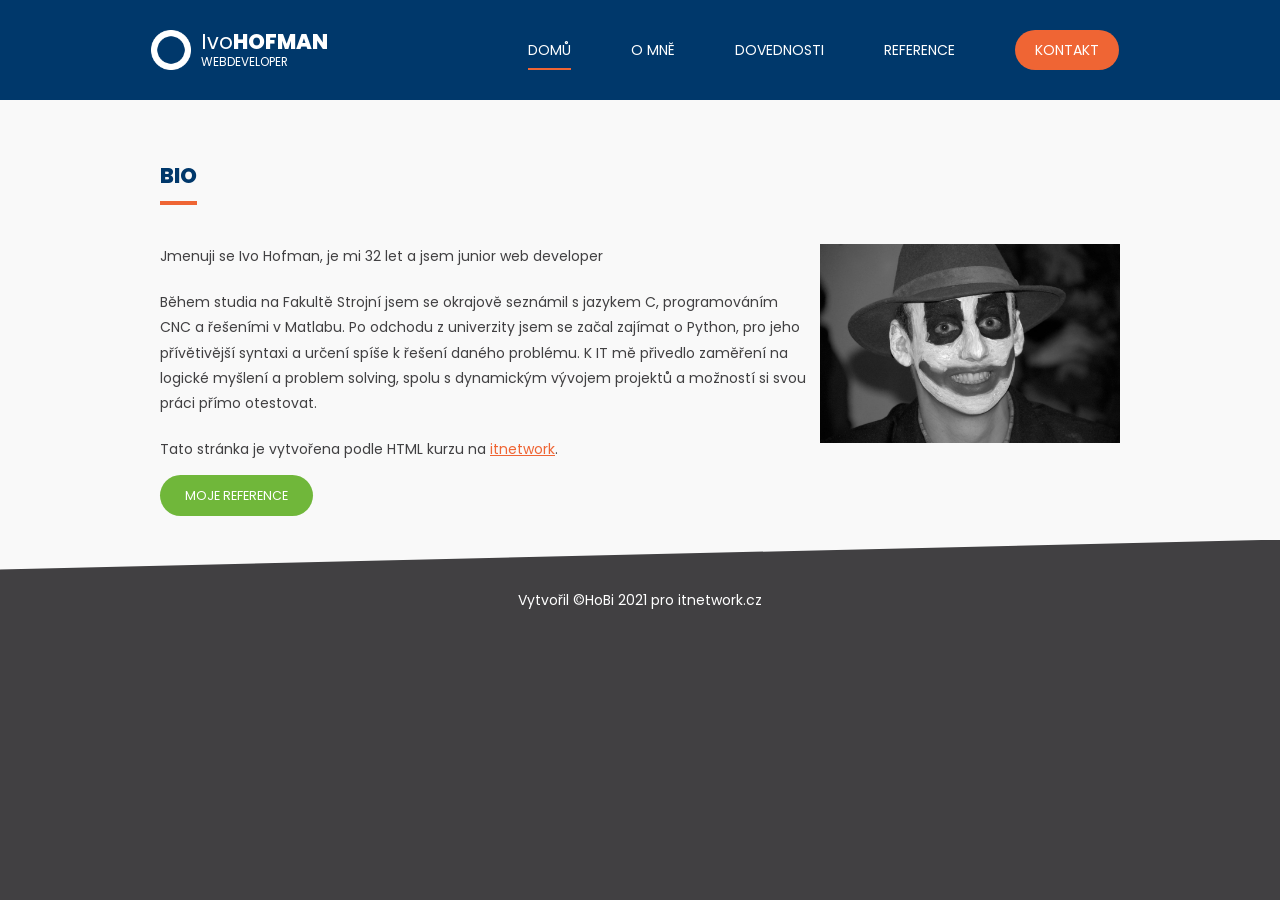
<file: index.html>
<!DOCTYPE html>

<html lang="cs-cz">
    <head>
        <meta charset = "utf-8">
        <meta name="description" content="Osobní portfolio programátora Prime." />
        <meta name="keywords" content="portfolio, programátor, Prime" />
        <meta name="author" content="Prime" />
        <title>IH</title>
        <link rel="stylesheet" href="styl.css" type="text/css" />
        <link rel="shortcut icon" href="pictures/ikona.ico" />
    </head>

    <body>
        <header>
            <div id="logo">
                <h1>Ivo<span>Hofman</span></h1>
                <small>webdeveloper</small>
            </div>
            <nav>
                <ul>
                    <li class="aktivni"><a href="index.html">Domů</a></li>
                    <li><a href="omne.html">O mně</a></li>
                    <li><a href="dovednosti.html">Dovednosti</a></li>
                    <li><a href="reference.html">Reference</a></li>
                    <li><a class="kontakt-tlacitko" href="kontakt.html">Kontakt</a></li>
                </ul>
            </nav>
        </header>
        
        <article>
            <header>
                <h1>BIO</h1>
            </header>
            
        <section>
            <img src="pictures/Me_placeholder.jpg" class="avatar" alt="Programátor hobi"/>
            <p>Jmenuji se Ivo Hofman, je mi 32 let a jsem junior web developer</p>
            
            <p>Během studia na Fakultě Strojní jsem se 
            okrajově seznámil s jazykem C, 
            programováním CNC a řešeními v 
            Matlabu. Po odchodu z univerzity jsem 
            se začal zajímat o Python, pro jeho 
            přívětivější syntaxi a určení spíše k 
            řešení daného problému. K IT mě 
            přivedlo zaměření na logické myšlení a 
            problem solving, spolu s dynamickým 
            vývojem projektů a možností si svou 
            práci přímo otestovat.</p>
        
            <p>Tato stránka je vytvořena podle HTML kurzu na <a href="http://www.itnetwork.cz" target="_blank">itnetwork</a>.</p>
        
            <p class="tlacitko-odstavec">
                <a href="reference.html" class="reference-tlacitko">Moje reference</a>
            </p>
            <div class="cistic"></div>
        </section>
        </article>
        <footer>
            Vytvořil &copy;HoBi 2021 pro <a href="https://itnetwork.cz">itnetwork.cz</a>
        </footer>
    </body>

</html>














<!-- 
    <h2>Dovednosti</h2> 
    <p>V programování jsem začínal jako mnozí samovzděláváním. Později jsem přešel ke strukturované výuce
    volně poskytovené společností <em>Cisco</em>, vytvořené podle kurzů od <strong>Python institute</strong> PCEP a PCAP.
    Moje znalosti tedy odpovídají zhruba této úrovni.</p>
-->
</file>
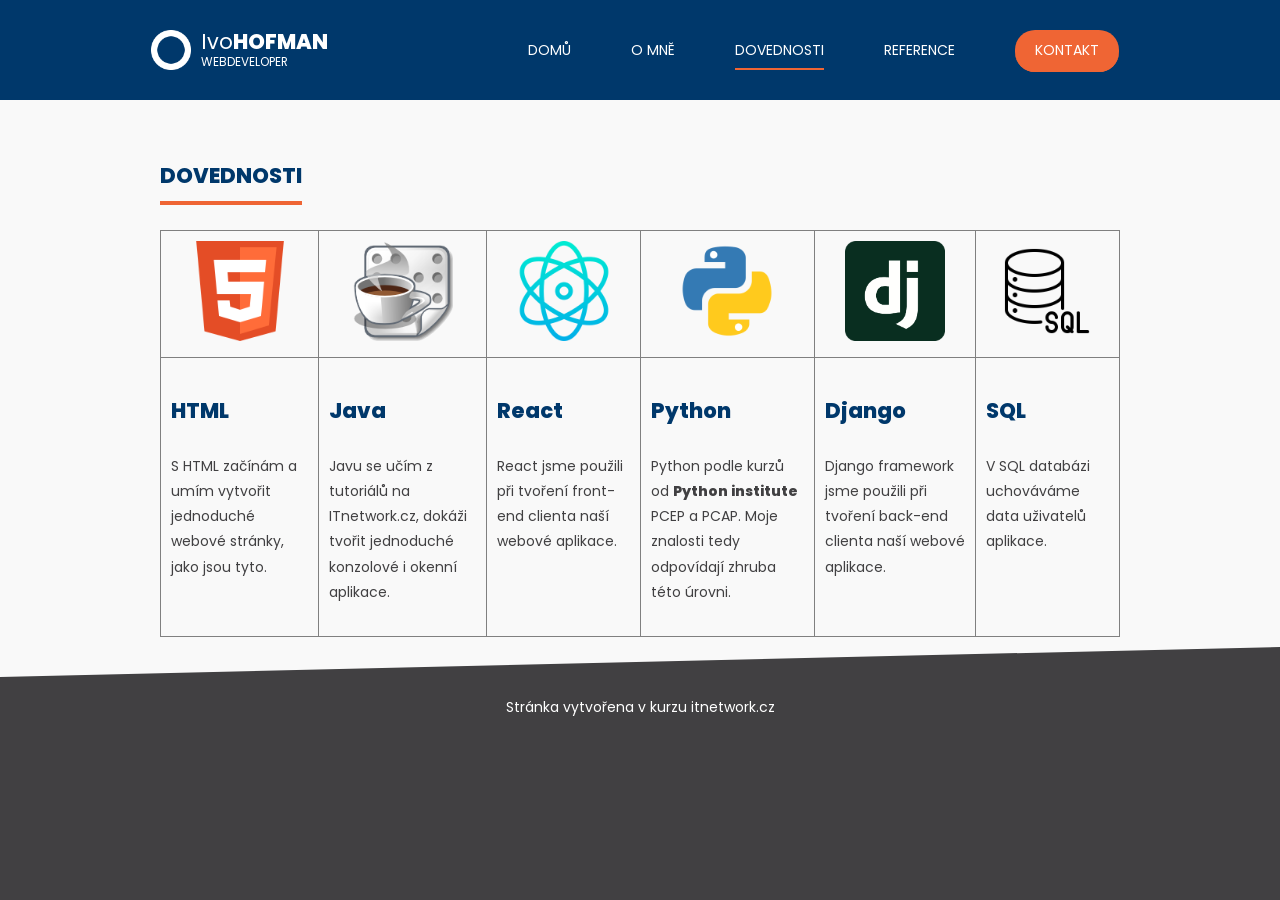
<file: dovednosti.html>
<!DOCTYPE html>
<html lang="en">
<head>
    <meta charset="UTF-8">
    <meta name = "description" content="Mé dovednosti, mezi které patří programování v Javě, Pythonuu a HTML." />
    <meta name="keywords" content="programátor, Prime, dovednosti, java, html, python" />
    <meta name="author" content="Prime" />
    <link rel="shortcut icon" href="pictures/ikona.ico" />
    <link rel="stylesheet" href="styl.css" type="text/css" />
    <title>Dovednosti</title>
</head>


<body>
    <header>
        <div id="logo"><h1>Ivo<span>Hofman</span></h1><small>webdeveloper</small></div>
        <nav>
            <ul>
                <li><a href="index.html">Domů</a></li>
                <li><a href="omne.html">O mně</a></li>
                <li class="aktivni"><a href="dovednosti.html">Dovednosti</a></li>
                <li><a href="reference.html">Reference</a></li>
                <li class="aktivni"><a class="kontakt-tlacitko" href="kontakt.html">Kontakt</a></li>
            </ul>
        </nav>
    </header>
    <article>
        <header>
            <h1>Dovednosti</h1>
        </header>
        <section>
            <table id="dovednosti">
                <tr class="centrovany">
                    <td>
                        <img src="pictures/html.png" alt="HTML" width="100px" height="100px" />
                    </td>
                    <td>
                        <img src="pictures//java.png" alt="Java" width="100px" height="100px"/>
                    </td>
                    <td>
                        <img src="pictures//React.png" alt="React" width="100px" height="100px"/>
                    </td>
                    <td>
                        <img src="pictures//python.png" alt="Python" width="100px" height="100px"/>
                    </td>
                    <td>
                        <img src="pictures//django.png" alt="Django" width="100px" height="100px"/>
                    </td>
                    <td>
                        <img src="pictures//sql.png" alt="SQL" width="100px" height="100px"/>
                    </td>
                </tr>
                <tr>
                    <td>
                        <h2>HTML</h2>
                        <p>
                            S HTML začínám a umím vytvořit jednoduché webové stránky, jako jsou tyto.
                        </p>
                    </td>
                    <td>
                        <h2>Java</h2>
                        <p>
                            Javu se učím z tutoriálů na ITnetwork.cz, dokáži tvořit jednoduché konzolové i okenní aplikace.
                        </p>
                    </td>
                    <td>
                        <h2>React</h2>
                        <p>
                            React jsme použili při tvoření front-end clienta naší webové aplikace.
                        </p>
                    </td>
                    <td>
                        <h2>Python</h2>
                        <p>
                            Python podle kurzů od <strong>Python institute</strong> PCEP a PCAP.
                            Moje znalosti tedy odpovídají zhruba této úrovni.
                        </p>
                    </td>
                    <td>
                        <h2>Django</h2>
                        <p>
                            Django framework jsme použili při tvoření back-end clienta naší webové aplikace.
                        </p>
                    </td>
                    <td>
                        <h2>SQL</h2>
                        <p>
                            V SQL databázi uchováváme data uživatelů aplikace.
                        </p>
                    </td>
                </tr>
            </table>
        </section>
        <div class="cistic"></div>
    </article>

    <footer>
        Stránka vytvořena v kurzu <a href="https://itnetwork.cz">itnetwork.cz</a>
    </footer>

</body>

</html>


















<!--     <meta name="viewport" content="width=device-width, initial-scale=1.0"> rescale pro zarizeni s jinou obrazovkou -->
</file>
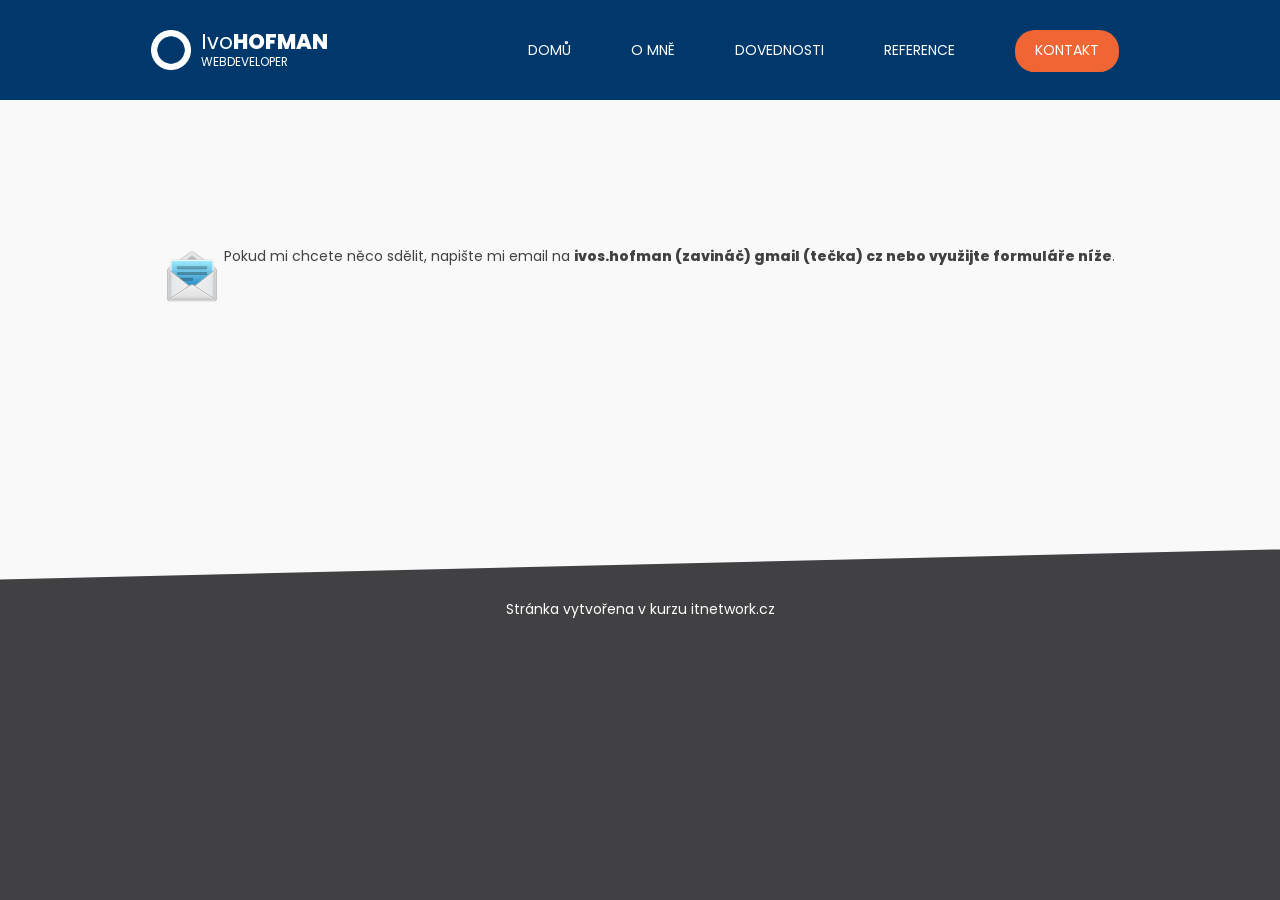
<file: kontakt.html>
<!DOCTYPE html>
<html lang="cs-cz">

<head>
    <meta charset="utf-8" />
    <meta name = "description" content="Kontakt na programátora Prime, programování na zakázku." />
    <meta name="keywords" content="kontakt, programátor, Prime, zakázka, programování" />
    <meta name="author" content="Prime" />
    <link rel="shortcut icon" href="pictures/ikona.ico" />
    <link rel="stylesheet" href="styl.css" type="text/css" />
    <title>Kontaktujte mě</title>
</head>

<body>
    <header>
        <div id="logo"><h1>Ivo<span>Hofman</span></h1><small>webdeveloper</small></div>
        <nav>
            <ul>
                <li><a href="index.html">Domů</a></li>
                <li><a href="omne.html">O mně</a></li>
                <li><a href="dovednosti.html">Dovednosti</a></li>
                <li><a href="reference.html">Reference</a></li>
                <li class="aktivni"><a class="kontakt-tlacitko" href="kontakt.html">Kontakt</a></li>
            </ul>
        </nav>
    </header>
    <article>
        <header>

        </header>
        <section>
            <p>
                <img src="pictures/email.png" alt="email" class="vlevo" />
                Pokud mi chcete něco sdělit, napište mi email na <strong>ivos.hofman (zavináč) gmail (tečka) cz nebo využijte formuláře níže</strong>.
            </p>
            <p class="centrovany">
                <!-- itnetwork.cz MAILFORM -->
                <iframe frameborder="0" scrolling="no" width="500px" height="220px"
                src="https://www.itnetwork.cz/api/Service-MailForm/67faed7a4cf564.54380986">
                </iframe>
                <!-- itnetwork.cz MAILFORM END -->
            </p>
        </section>
        <div class="cistic"></div>
    </article>

    <footer>
        Stránka vytvořena v kurzu <a href="https://itnetwork.cz">itnetwork.cz</a>
    </footer>

</body>

</html>
</file>
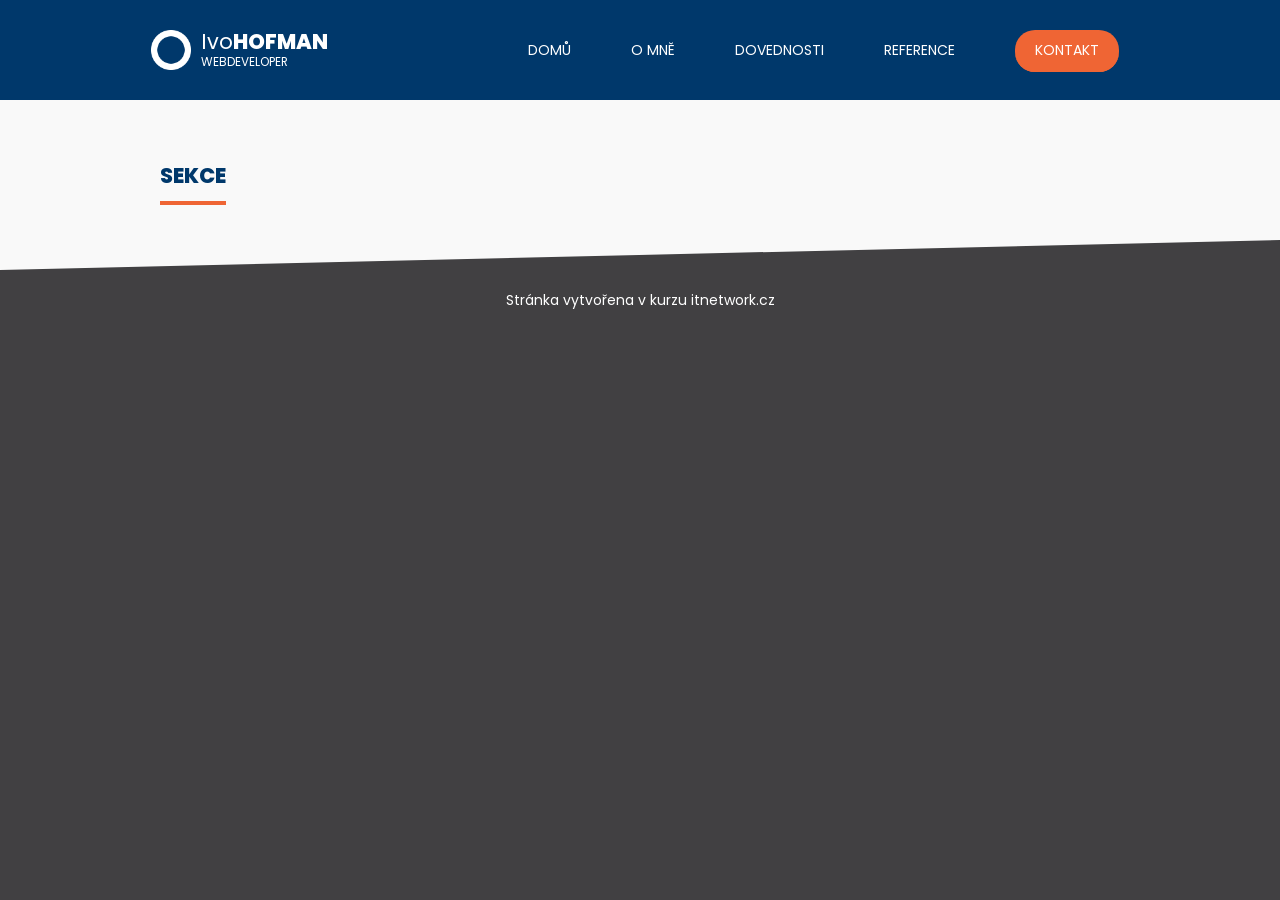
<file: layout.html>
<!DOCTYPE html>

<html lang="en">
<head>
    <meta charset="UTF-8">
    <meta name = "description" content="Popis stránky" />
    <meta name="keywords" content="Klíčová slova" />
    <meta name="author" content="Prime" />
    <link rel="shortcut icon" href="pictures/ikona.ico" />
    <link rel="stylesheet" href="styl.css" type="text/css" />
    <title>Nadpis</title>
</head>


<body>
    <header>
        <div id="logo">
            <h1>Ivo<span>Hofman</span></h1>
            <small>webdeveloper</small>
        </div>
        <nav>
            <ul>
                <li><a href="index.html">Domů</a></li>
                <li><a href="omne.html">O mně</a></li>
                <li><a href="dovednosti.html">Dovednosti</a></li>
                <li><a href="reference.html">Reference</a></li>
                <li class="aktivni"><a class="kontakt-tlacitko" href="kontakt.html">Kontakt</a></li>
            </ul>
        </nav>
    </header>
    <article>
        <header>
            <h1>Sekce</h1>
        </header>
        <section>
            
        </section>
        <div class="cistic"></div>
    </article>

    <footer>
        Stránka vytvořena v kurzu <a href="https://itnetwork.cz">itnetwork.cz</a>
    </footer>

</body>

</html>
</file>
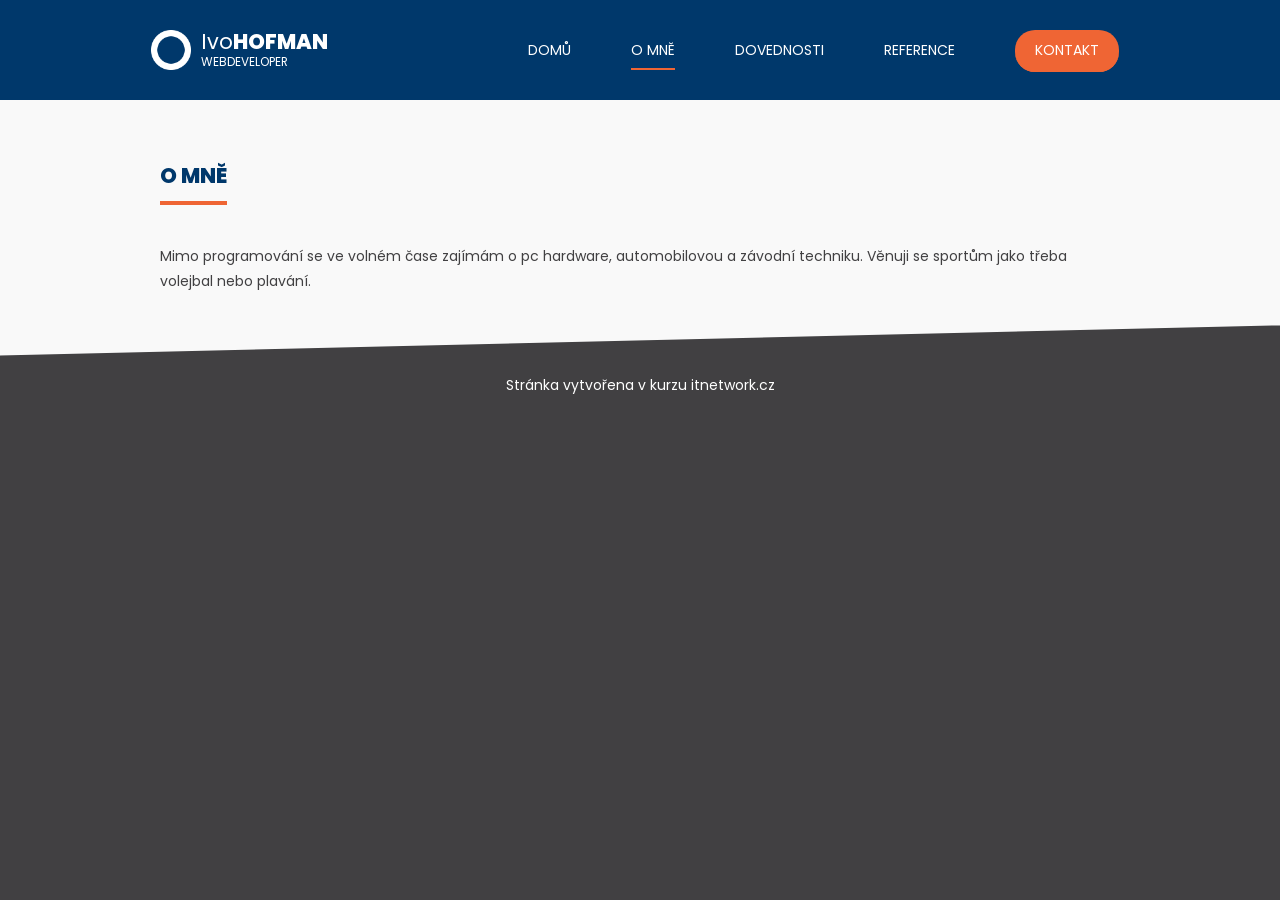
<file: omne.html>
<!DOCTYPE html>
<html lang="en">
<head>
    <meta charset="UTF-8">
    <meta name = "description" content="Mé dovednosti, mezi které patří programování v Javě, Pythonuu a HTML." />
    <meta name="keywords" content="programátor, Prime, dovednosti, java, html, python" />
    <meta name="author" content="Prime" />
    <link rel="shortcut icon" href="pictures/ikona.ico" />
    <link rel="stylesheet" href="styl.css" type="text/css" />
    <title>O mně</title>
</head>


<body>
    <header>
        <div id="logo"><h1>Ivo<span>Hofman</span></h1><small>webdeveloper</small></div>
        <nav>
            <ul>
                <li><a href="index.html">Domů</a></li>
                <li class="aktivni"><a href="omne.html">O mně</a></li>
                <li><a href="dovednosti.html">Dovednosti</a></li>
                <li><a href="reference.html">Reference</a></li>
                <li class="aktivni"><a class="kontakt-tlacitko" href="kontakt.html">Kontakt</a></li>
            </ul>
        </nav>
    </header>
    <article>
        <header>
            <h1>O mně</h1>
        </header>
        <section>
            <p>Mimo programování se ve volném čase 
            zajímám o pc hardware, automobilovou 
            a závodní techniku. Věnuji se sportům 
            jako třeba volejbal nebo plavání.</p>
        </section>
        <div class="cistic"></div>
    </article>

    <footer>
        Stránka vytvořena v kurzu <a href="https://itnetwork.cz">itnetwork.cz</a>
    </footer>

</body>

</html>
</file>
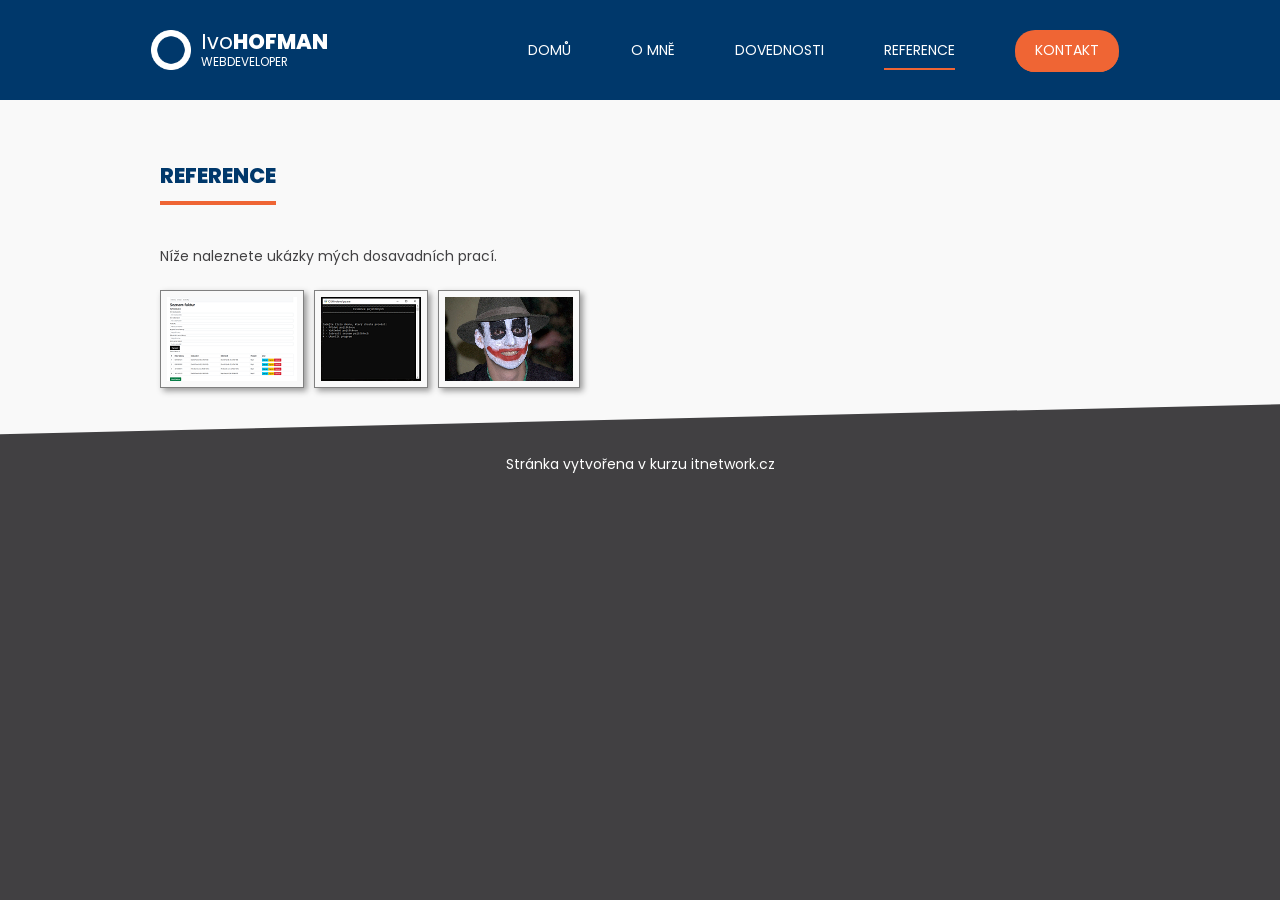
<file: reference.html>
<!DOCTYPE html>
<html lang="en">
<head>
    <meta charset="UTF-8">
    <meta name = "description" content="Primova práce" />
    <meta name="keywords" content="programátor, aplikace, Prime, refrence" />
    <meta name="author" content="Prime" />
    <link rel="shortcut icon" href="pictures/ikona.ico" />
    <link rel="stylesheet" href="styl.css" type="text/css" />
    <title>Reference</title>
    <link rel="stylesheet" href="styl.css" type="text/css" />
    <link rel="stylesheet" href="css/lightbox.min.css" type="text/css" media="screen" />
    <script src="js/lightbox-plus-jquery.min.js"></script>
    <script src="js/lightbox.min.js"></script>
</head>


<body>
    <header>
        <div id="logo"><h1>Ivo<span>Hofman</span></h1><small>webdeveloper</small></div>
        <nav>
            <ul>
                <li><a href="index.html">Domů</a></li>
                <li><a href="omne.html">O mně</a></li>
                <li><a href="dovednosti.html">Dovednosti</a></li>
                <li class="aktivni"><a href="reference.html">Reference</a></li>
                <li class="aktivni"><a class="kontakt-tlacitko" href="kontakt.html">Kontakt</a></li>
            </ul>
        </nav>
    </header>
    <article>
        <header>
            <h1>Reference</h1>
        </header>
        <section>
            <p>Níže naleznete ukázky mých dosavadních prací.</p>

            <div id="reference">
                <a href="pictures/WebApp.png" title="Web app" rel="lightbox[reference]">
                    <img src="pictures/WebApp_mini.png" alt="Web app" />
                </a>
                <a href="pictures/Console.png" title="Console app" rel="lightbox[reference]">
                    <img src="pictures/Console_mini.png" alt="Console app" />
                </a>
                <a href="pictures/Me_placeholder.jpg" title="Web v HTML a CSS" rel="lightbox[reference]">
                    <img src="pictures/Me_placeholder_mini.png" alt="Web v HTML a CSS" />
                </a>
        </section>
        <div class="cistic"></div>
    </article>

    <footer>
        Stránka vytvořena v kurzu <a href="https://itnetwork.cz">itnetwork.cz</a>
    </footer>

</body>

</html>
</file>
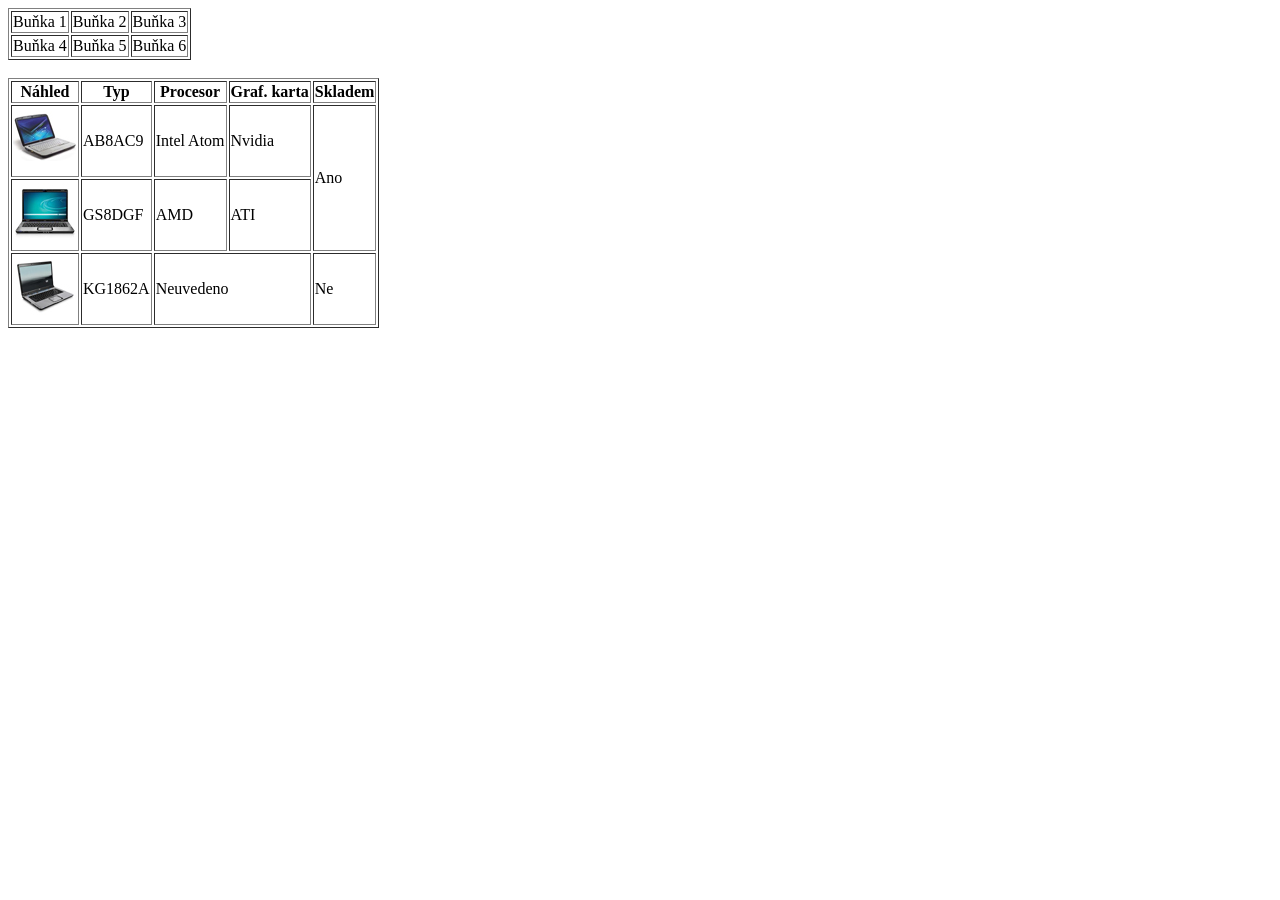
<file: tabulka.html>
<!DOCTYPE html>
<html lang="cs-cz">

<head>
    <meta charset="UTF-8">
    <meta name="viewport" content="width=device-width, initial-scale=1.0">
    <title>Document</title>
</head>
<body>
    <table border="1">
        <tr>
            <td>Buňka 1</td>
            <td>Buňka 2</td>
            <td>Buňka 3</td>
        </tr>
        <tr>
            <td>Buňka 4</td>
            <td>Buňka 5</td>
            <td>Buňka 6</td>
        </tr>
    </table>

</br>

<table border="1">
    <thead>
        <tr>
            <th>Náhled</th>
            <th>Typ</th>
            <th>Procesor</th>
            <th>Graf. karta</th>
            <th>Skladem</th>
        </tr>
    </thead>
    <tbody>
        <tr>
            <td><img src="pictures/nb1.png" alt="Notebook"></td>
            <td>AB8AC9</td>
            <td>Intel Atom</td>
            <td>Nvidia</td>
            <td rowspan="2">Ano</td>
        </tr>
        <tr>
            <td><img src="pictures/nb2.png" alt="Notebook"></td>
            <td>GS8DGF</td>
            <td>AMD</td>
            <td>ATI</td>
        </tr>
        <tr>
            <td><img src="pictures/nb3.png" alt="Notebook"></td>
            <td>KG1862A</td>
            <td colspan="2">Neuvedeno</td>
            <td>Ne</td>
        </tr>
    </tbody>
</table>
</body>





</html>
</file>
<file: styl.css>
@font-face {
    font-family: Poppins;
    src: url(fonty/Poppins/Poppins-Regular.ttf);
    font-weight: normal;
}

@font-face {
    font-family: Poppins;
    src: url(fonty/Poppins/Poppins-ExtraBold.ttf);
    font-weight: bold;
}


body {
    font-family: "Poppins";
    font-size: 14px;
    color: #414042;
    background:#F9F9F9;
    box-sizing: border-box;
    margin: 0;
    padding: 100px 0px 0px 0px;
    min-width: 960px;
}

.centrovany {
    text-align: center;
}

.avatar {
    float:right;
    width: 300px;
    padding-left: 10px;
    filter: grayscale(1);
}

article header {
    height: 80px;
}

article {
    max-width: 960px;
    margin: 0 auto;
    padding: 50px 50px 10px 50px;
}

article h1,
article h2,
article h3,
article h4,
article h5,
article h6 {
    padding: 10px 0;
    color: #00386B;
}

article h1{
    margin: 0;
    font-size: 2.3 em;
    font-weight: bold;
    text-transform: uppercase;
    border-bottom: 4px solid #EF6534;
    width: max-content;
}

article section p {
    margin-bottom: 1.5em;
    line-height: 1.8em;
}

article section a {
    color: #EF6534;
}

.cistic {
    clear: both;
}

.reference-tlacitko {
    background: #70B73A;
    color: white;
    font-size: 0.9em;
    text-transform: uppercase;
    text-decoration: none;
    padding: 12px 25px;
    border-radius: 25px;
}

body > header {
    height: 100px;
    width: 100%;
    background: #00386B;
    color: white;
    display: flex;
    justify-content: space-evenly;
    position: fixed;
    z-index: 1;
    top: 0;
}

#logo {
    height: 40px;
    margin: auto 0 auto 20px;
    display: flex;
    flex-direction: column;
    justify-content: center;
    background: url('pictures/logo.png') no-repeat;
    background-size: 40px 40px;
}

#logo > * {
    margin: 0 0 0 50px;
}

#logo h1 {
    font-weight: normal;
    font-size: 1.5em;
    line-height: 1.2em;
    color: white;
}

#logo h1 span {
    font-weight: bold;
    text-transform: uppercase;
}

#logo small {
    text-transform: uppercase;
    font-size: 0.85em;
}

nav ul {
    margin: 0;
    list-style-type: none;
    display: flex;
    align-items: center;
    height: 100%;
}

nav ul li {
    padding: 0 25px;
    margin: 0 5px;
    font-size: 1em;
    line-height: 4.3em;
}

nav ul a {
    color: white;
    padding: 8px 0;
    text-decoration: none;
    text-transform: uppercase;
}

nav ul a:hover, .aktivni a {
    border-bottom: 2px solid #EF6534;
}

.kontakt-tlacitko {
    background: #EF6534;
    padding: 10px 20px;
    border-radius: 20px;
}

.kontakt-tlacitko:hover,
.reference-tlacitko:hover {
    filter: brightness(115%) contrast(85%);
    border: 0;
}

html {
    background: #414042;
}

footer {
    box-sizing: border-box;
    text-align: center;
    height: 100px;
    color: white;
    background: #414042;
    padding: 50px 0 0 0;
    clip-path: polygon(0 30px, 100% 0, 100% 105%, 0 105%);
}

footer a {
    color: white;
    text-decoration: none;
}

.vlevo {
    float: left;
}

#dovednosti td {
/*  width: 16%; musim přepisovat pro počet sloupců, alt: table-layout: fixed */
    padding: 10px;
    vertical-align: top;
    border: 1px solid gray;
}

#dovednosti {
    border-collapse: collapse;
    table-layout: fixed
}

#reference img {
    border: 1px solid gray;
    padding: 6px;
    box-shadow: 3px 3px 6px #999999;
    margin-right: 6px;
}

#reference a {
    text-decoration: none;
}

#reference a:hover {
    text-decoration: none;
}



























/*

previous shit

h1,h2,h3,h4,h5,h6 {
    text-align: center;
    color:#0a294b;
    text-shadow: 3px 3px 7px #666666;
}
*/
</file>
